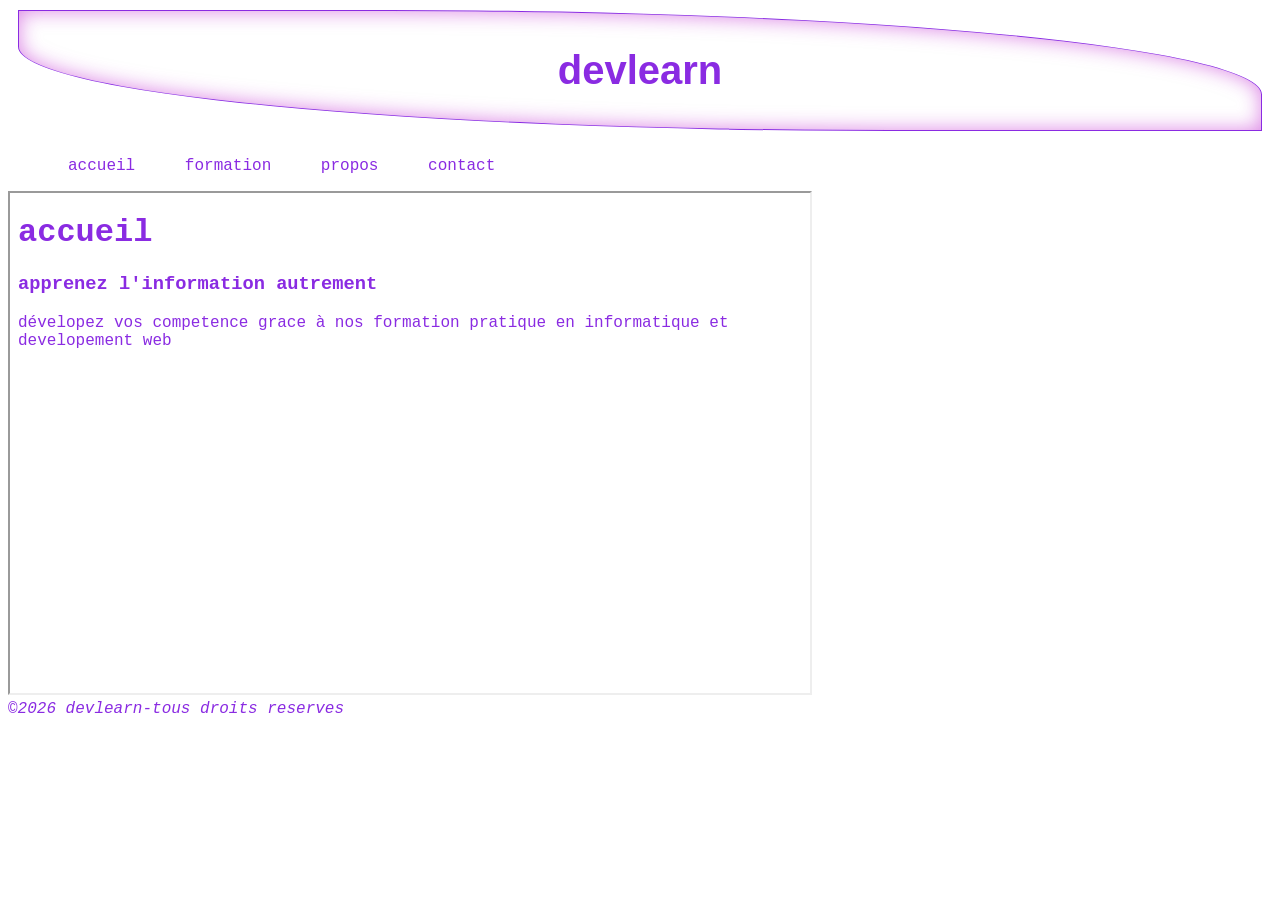
<file: index.html>
<!DOCTYPE html>
<html lang='en'>
<head>
    <meta charset='utf-8'>
    <meta name='viewport' content='width=device-width, initial-scale=1'>
    <title>Page Title</title>
    <link rel='stylesheet' href='style.css'>
</head>
<body>
    <header>
        <h1 id="dev">devlearn</h1>
    </header>
    <nav>
        <ul id="l1">
            <li><a target="aff" href="acceuil.html">accueil</a></li>
            <li><a target="aff" href="formation.html">formation</a></li>
            <li><a target="aff" href="apropos.html">propos</a></li>
            <li><a target="aff" href="contact.html">contact</a></li>
        </ul>
    </nav>
    <main>
        <iframe src="acceuil.html" frameborder="1" name="aff"></iframe>
    </main>
    <footer>
        <address>&copy;2026 devlearn-tous droits reserves</address>
    </footer>
    
</body>
</html>
</file>
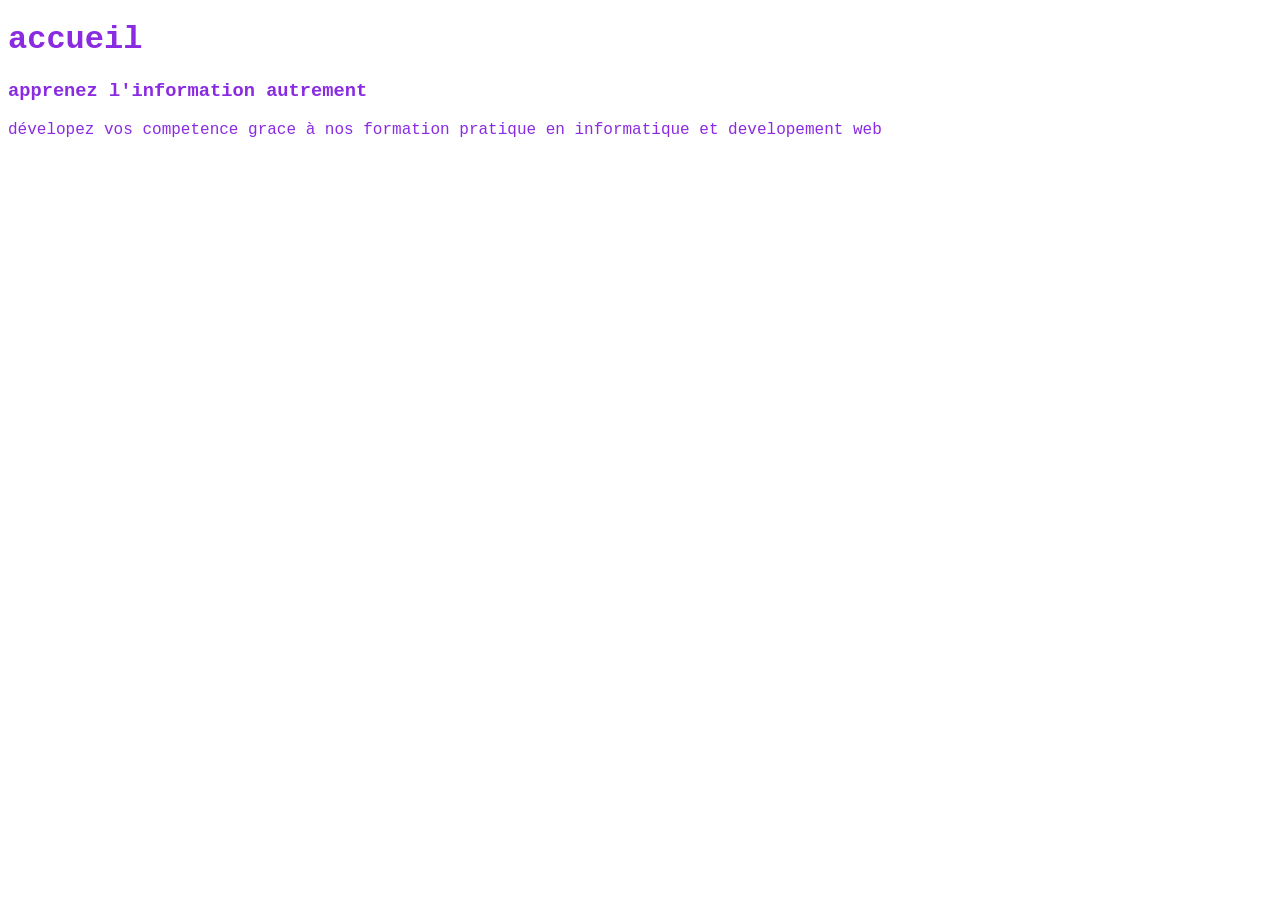
<file: acceuil.html>
<!DOCTYPE html>
<html lang='en'>
<head>
    <meta charset='utf-8'>
    <meta name='viewport' content='width=device-width, initial-scale=1'>
    <title>Page Title</title>
    <link rel='stylesheet' href='style.css'>
</head>
<body>
    <h1>accueil</h1>
    <h3>apprenez l'information autrement</h3>
    <p>dévelopez vos competence grace à nos formation pratique en informatique et developement web </p>

</body>
</html>
</file>
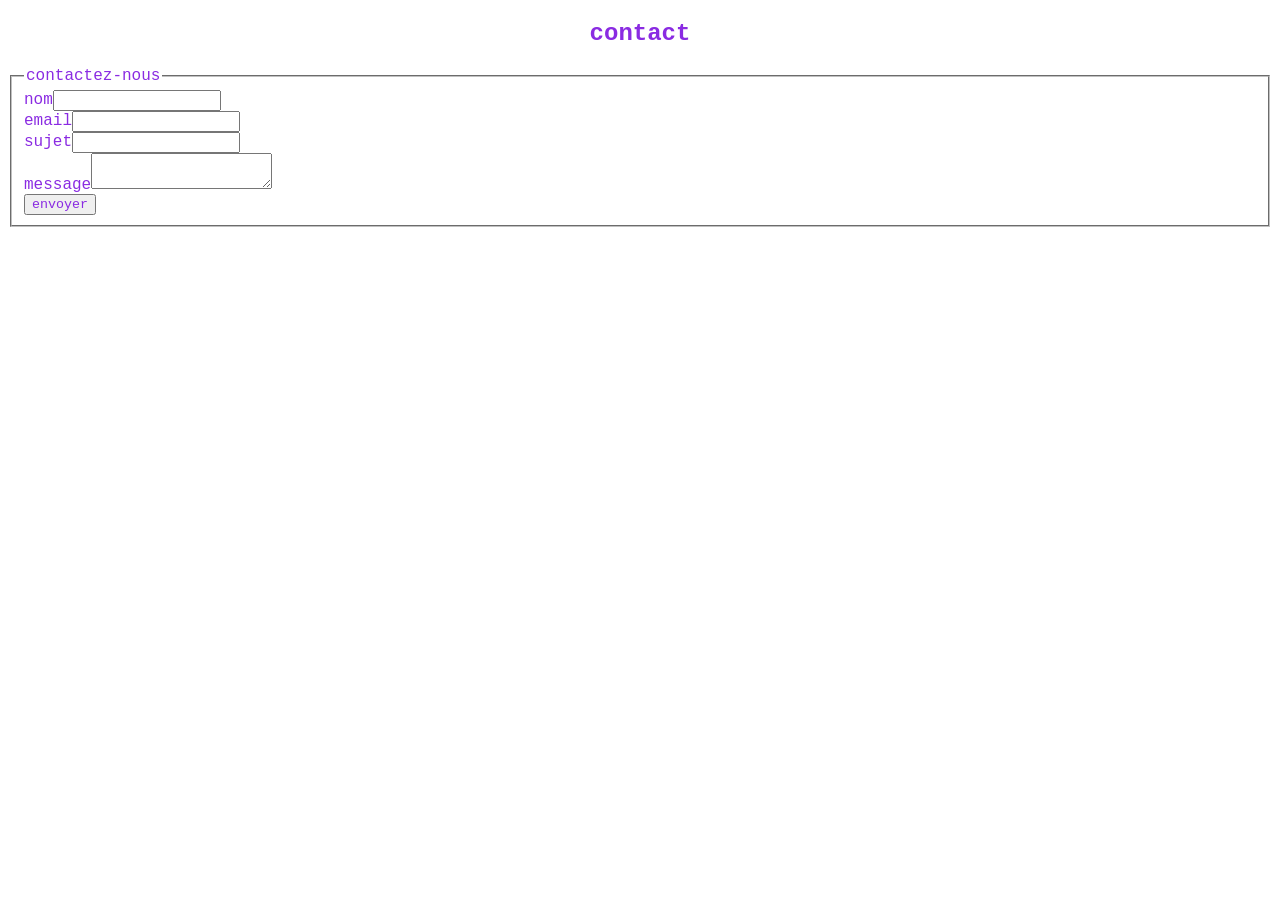
<file: contact.html>
<!DOCTYPE html>
<html lang='en'>
<head>
    <meta charset='utf-8'>
    <meta name='viewport' content='width=device-width, initial-scale=1'>
    <title>Page Title</title>
    <link rel='stylesheet' href='style.css'>
</head>
<body>
    <section id="s4">
        <h1>contact</h1>
        <form action="" method="post">
            <fieldset>
                <legend>contactez-nous</legend>
                <label for="a1"> nom</label><input name="a1" id="a1" type="text"><br>
                <label for="a2"> email</label><input name="a2" id="a2" type="email"><br>
                <label for="a3"> sujet</label><input name="a3" id="a3" type="text"><br>
                <label for="a4"> message</label><textarea name="a4" id="a4"></textarea><br>
                <input type="submit" value="envoyer" id="a5" name="a5">
            </fieldset>
        </form>
    </section>
</body>
</html>
</file>
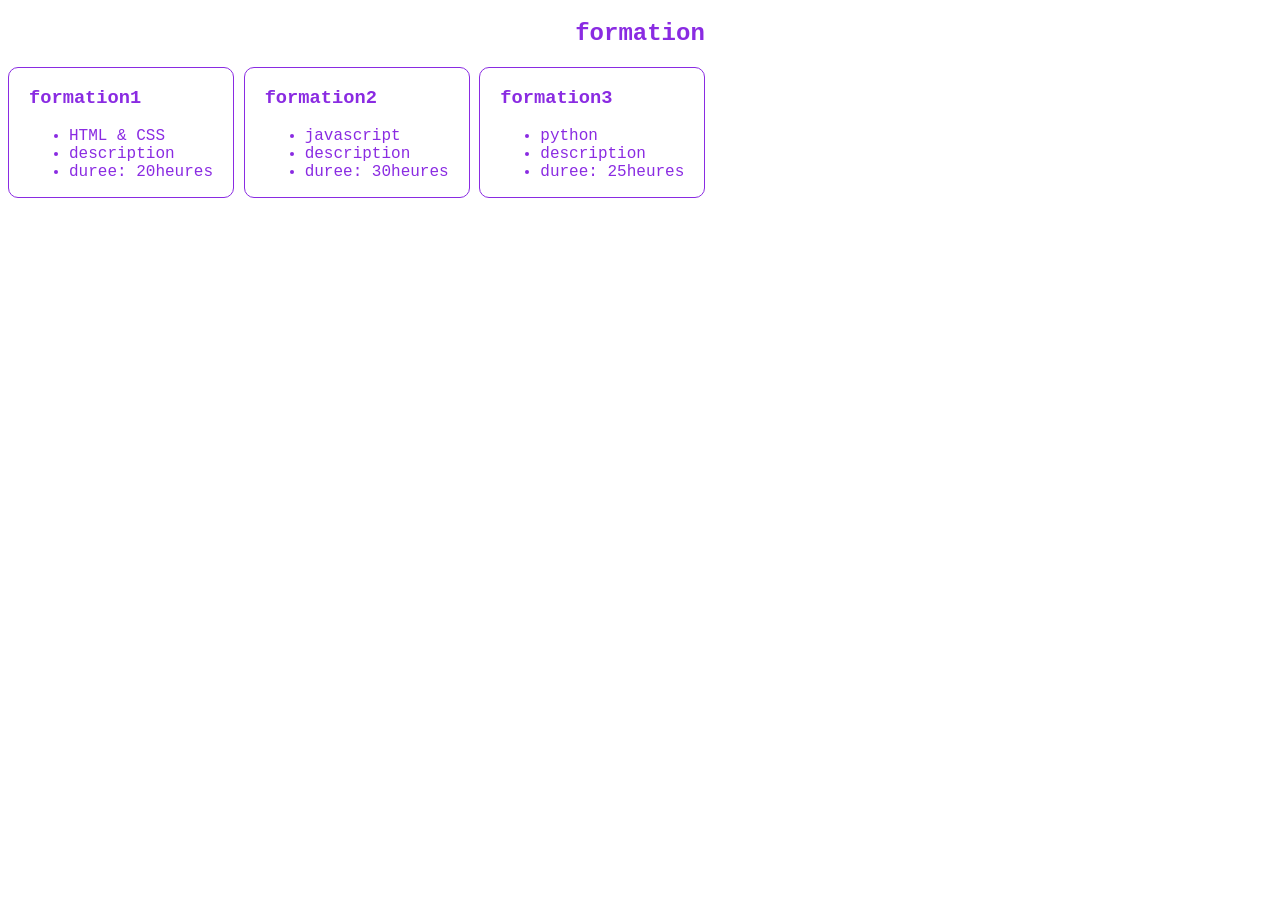
<file: formation.html>
<!DOCTYPE html>
<html lang='en'>
<head>
    <meta charset='utf-8'>
    <meta name='viewport' content='width=device-width, initial-scale=1'>
    <title>Page Title</title>
    <link rel='stylesheet' href='style.css'>
</head>
<body>
        <section id="s2">
        <h1>formation</h1>
         <article>
            <h3>formation1</h3>
            <ul>
                <li>HTML & CSS</li>
                <li>description</li>
                <li>duree: 20heures</li>
            </ul>
        </article> 
        <article>
            <h3>formation2</h3>
            <ul>
                <li>javascript</li>
                <li>description</li>
                <li>duree: 30heures</li>
            </ul>
        </article> 
        <article>
            <h3>formation3</h3>
            <ul>
                <li>python</li>
                <li>description</li>
                <li>duree: 25heures</li>
            </ul>
        </article>
    </section>
</body>
</html>
</file>
<file: style.css>
*{
    font-family: 'Courier New', Courier, monospace;
    color: blueviolet;
}

header{
    padding: 10px 10px 10px 10px;
    margin: 10px 10px 10px 10px;
    border: 1px solid;
    border-radius: 0 70%;
    box-shadow: inset 0 0 20px rgba(190, 30, 205, 0.549);
}
header h1{
    text-align: center;
    font-size: 40px;
    font-family: 'Franklin Gothic Medium', 'Arial Narrow', Arial, sans-serif;
    font: gras 100px 40px ;
}
article{
    display: inline-block;
    border: 1px solid;
    border-radius: 10px ;
    padding: 0 20px ;
}
section h1{
    text-align: center;
}
a{
    text-decoration: none;
}
a:active{
    color: rgb(8, 7, 7);
}
nav ul{
    list-style: none;
    display: inline-block;
}

nav ul li{
    display: inline-block;
    margin: 0px 20px;

}
iframe{
    height: 500px;
    width: 800px;
}
table,td{
    border: 1px solid;
    border-collapse: collapse;
}
table {
    width: 200px;
    height: 50px;
    table-layout: fixed;
}
table{
    caption-side: bottom;
}
</file>
